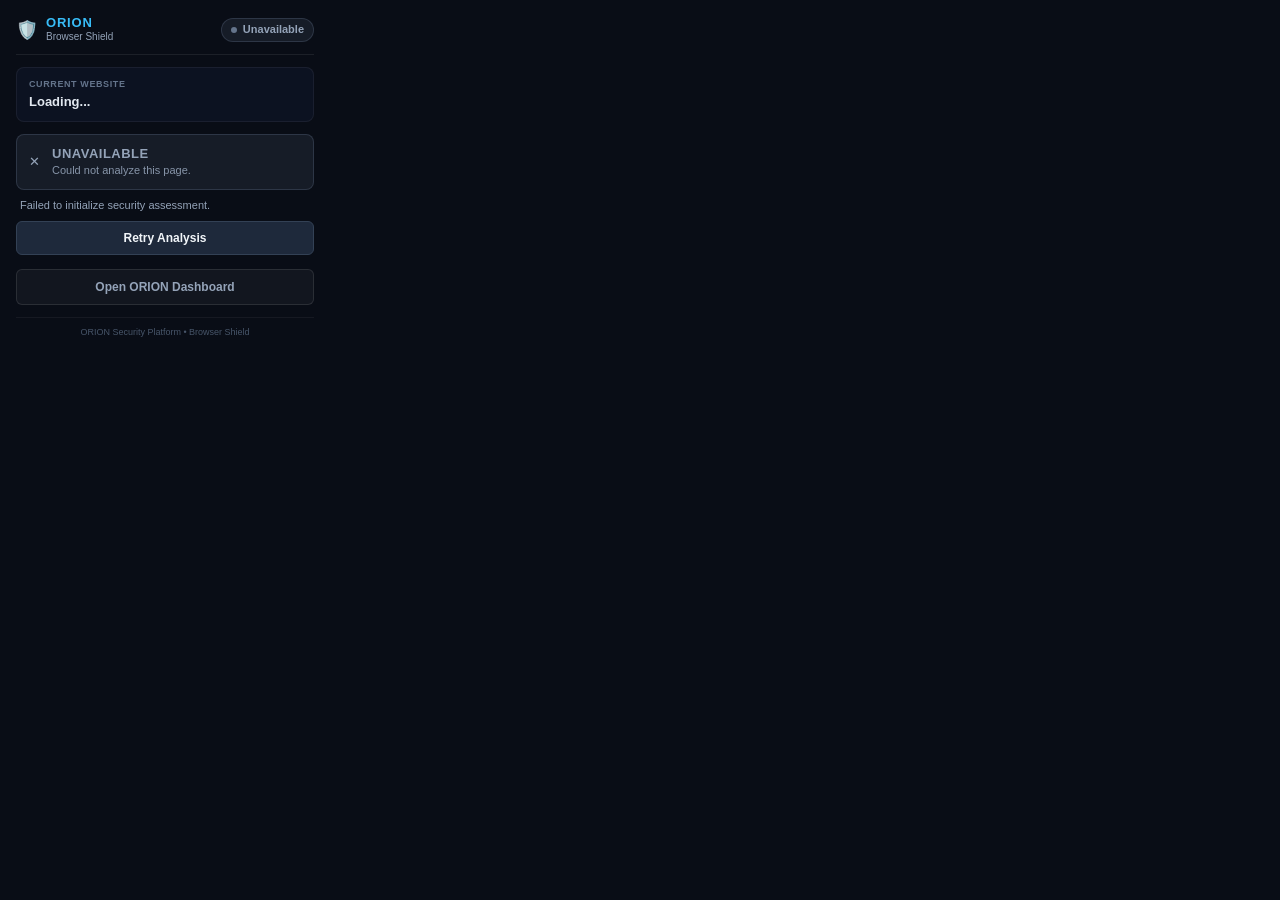
<file: browser-shield/src/popup/popup.html>
<!DOCTYPE html>
<html lang="en">
<head>
  <meta charset="UTF-8" />
  <meta name="viewport" content="width=device-width, initial-scale=1.0" />
  <title>ORION Browser Shield</title>
  <link rel="stylesheet" href="popup.css" />
</head>
<body>
  <div class="shield-container">
    <!-- Header -->
    <header class="shield-header">
      <div class="logo-group">
        <span class="shield-glyph">🛡️</span>
        <div class="logo-text">
          <span class="brand-title">ORION</span>
          <span class="brand-sub">Browser Shield</span>
        </div>
      </div>
      <div id="protection-pill" class="protection-pill pill-protected">
        <span class="dot"></span>
        <span id="protection-pill-text">Protected</span>
      </div>
    </header>

    <!-- Current Site Card -->
    <section class="site-card">
      <div class="site-label">CURRENT WEBSITE</div>
      <div id="hostname-text" class="site-hostname" title="Current Hostname">Loading...</div>
      <div id="page-title-text" class="site-title" style="display: none;"></div>
    </section>

    <!-- Dynamic Status State Container -->
    <main id="state-container" class="state-container">
      <!-- STATE 2: ANALYZING (Default before load) -->
      <div id="state-analyzing" class="state-view">
        <div class="spinner-orbit">
          <div class="spinner-ring"></div>
        </div>
        <h3 class="state-title">Analyzing this website...</h3>
        <p class="state-desc">Checking security indicators and threat intelligence</p>
      </div>

      <!-- STATE 1: SAFE -->
      <div id="state-safe" class="state-view" style="display: none;">
        <div class="status-banner banner-safe">
          <span class="status-icon">✓</span>
          <div>
            <div class="status-headline">SAFE</div>
            <div class="status-subline">No significant threats detected.</div>
          </div>
        </div>
        <p class="safe-note">This website appears legitimate based on current indicators.</p>
      </div>

      <!-- STATE 3: SUSPICIOUS (MEDIUM) -->
      <div id="state-suspicious" class="state-view" style="display: none;">
        <div class="status-banner banner-warning">
          <span class="status-icon">⚠</span>
          <div>
            <div class="status-headline">SUSPICIOUS</div>
            <div class="status-subline">Potential threat indicators observed.</div>
          </div>
        </div>
        <p class="warning-note">ORION found some indicators that deserve attention before submitting data.</p>
      </div>

      <!-- STATE 4 & 5: HIGH / CRITICAL RISK -->
      <div id="state-danger" class="state-view" style="display: none;">
        <div id="danger-banner" class="status-banner banner-danger">
          <span class="status-icon">🚨</span>
          <div>
            <div id="danger-headline" class="status-headline">HIGH RISK</div>
            <div id="danger-subline" class="status-subline">Potential phishing website</div>
          </div>
        </div>
        <div class="danger-warning-box">
          <div id="danger-warning-message" class="danger-warning-text">
            This website may be attempting to steal sensitive credentials. Do not enter passwords or payment information.
          </div>
          <ul id="danger-flags-list" class="danger-flags-list">
            <!-- Dynamic flags populated via JS -->
          </ul>
        </div>
      </div>

      <!-- STATE 6: UNAVAILABLE / ERROR -->
      <div id="state-unavailable" class="state-view" style="display: none;">
        <div class="status-banner banner-offline">
          <span class="status-icon">✕</span>
          <div>
            <div class="status-headline">UNAVAILABLE</div>
            <div class="status-subline">Could not analyze this page.</div>
          </div>
        </div>
        <p class="offline-note">The ORION security service is currently unreachable.</p>
        <button id="retry-btn" class="btn btn-secondary">Retry Analysis</button>
      </div>
    </main>

    <!-- Collapsible Details Section -->
    <section id="details-section" class="details-section" style="display: none;">
      <div class="details-header">
        <span class="details-label">ANALYSIS DETAILS</span>
        <span id="risk-score-display" class="risk-score-pill">0.00</span>
      </div>
      <div class="details-content">
        <div class="detail-row">
          <span class="detail-name">Primary Threat</span>
          <span id="detail-threat-type" class="detail-value">None</span>
        </div>
        <ul id="detail-evidence-list" class="evidence-list">
          <!-- Populated dynamically -->
        </ul>
      </div>
    </section>

    <!-- Action Buttons -->
    <div class="actions-group">
      <button id="toggle-details-btn" class="btn btn-ghost" style="display: none;">
        View Details
      </button>
      <a id="investigate-btn" href="#" target="_blank" class="btn btn-primary" style="display: none;">
        Investigate in ORION
      </a>
      <button id="go-back-btn" class="btn btn-danger-action" style="display: none;">
        Go Back (Leave Site)
      </button>
      <a id="open-dashboard-btn" href="#" target="_blank" class="btn btn-outline">
        Open ORION Dashboard
      </a>
    </div>

    <!-- Recent Analyses -->
    <section id="recent-section" class="recent-section" style="display: none;">
      <div class="recent-label">RECENT SITES ANALYZED</div>
      <ul id="recent-list" class="recent-list">
        <!-- Populated dynamically -->
      </ul>
    </section>

    <!-- Footer -->
    <footer class="shield-footer">
      <span>ORION Security Platform • Browser Shield</span>
    </footer>
  </div>

  <script src="../config.js"></script>
  <script src="popup.js"></script>
</body>
</html>
</file>
<file: browser-shield/src/popup/popup.css>
/**
 * ORION Browser Shield — Popup Stylesheet
 * Premium, trustworthy, dark-mode cybersecurity aesthetic
 */

* {
  box-sizing: border-box;
  margin: 0;
  padding: 0;
}

body {
  width: 330px;
  font-family: -apple-system, BlinkMacSystemFont, "Segoe UI", Roboto, Helvetica, Arial, sans-serif;
  background: #090d16;
  color: #f1f5f9;
  font-size: 13px;
  line-height: 1.4;
  -webkit-font-smoothing: antialiased;
}

.shield-container {
  padding: 16px;
  display: flex;
  flex-direction: column;
  gap: 12px;
}

/* Header */
.shield-header {
  display: flex;
  align-items: center;
  justify-content: space-between;
  border-bottom: 1px solid rgba(255, 255, 255, 0.08);
  padding-bottom: 10px;
}

.logo-group {
  display: flex;
  align-items: center;
  gap: 8px;
}

.shield-glyph {
  font-size: 18px;
}

.logo-text {
  display: flex;
  flex-direction: column;
}

.brand-title {
  font-size: 13px;
  font-weight: 800;
  letter-spacing: 0.8px;
  color: #38bdf8;
  line-height: 1.1;
}

.brand-sub {
  font-size: 10px;
  color: #94a3b8;
  font-weight: 500;
}

/* Protection Pill */
.protection-pill {
  display: inline-flex;
  align-items: center;
  gap: 6px;
  font-size: 11px;
  font-weight: 600;
  padding: 3px 9px;
  border-radius: 9999px;
  background: rgba(16, 185, 129, 0.12);
  color: #34d399;
  border: 1px solid rgba(16, 185, 129, 0.3);
}

.protection-pill .dot {
  width: 6px;
  height: 6px;
  border-radius: 50%;
  background: #10b981;
}

.pill-warning {
  background: rgba(245, 158, 11, 0.12);
  color: #fbbf24;
  border-color: rgba(245, 158, 11, 0.3);
}
.pill-warning .dot {
  background: #f59e0b;
}

.pill-danger {
  background: rgba(239, 68, 68, 0.15);
  color: #f87171;
  border-color: rgba(239, 68, 68, 0.4);
}
.pill-danger .dot {
  background: #ef4444;
}

.pill-offline {
  background: rgba(100, 116, 139, 0.15);
  color: #94a3b8;
  border-color: rgba(100, 116, 139, 0.3);
}
.pill-offline .dot {
  background: #64748b;
}

/* Current Site Card */
.site-card {
  background: rgba(15, 23, 42, 0.6);
  border: 1px solid rgba(255, 255, 255, 0.06);
  border-radius: 8px;
  padding: 10px 12px;
}

.site-label {
  font-size: 9px;
  font-weight: 700;
  color: #64748b;
  letter-spacing: 0.6px;
  margin-bottom: 2px;
}

.site-hostname {
  font-size: 13px;
  font-weight: 700;
  color: #e2e8f0;
  white-space: nowrap;
  overflow: hidden;
  text-overflow: ellipsis;
}

.site-title {
  font-size: 11px;
  color: #94a3b8;
  white-space: nowrap;
  overflow: hidden;
  text-overflow: ellipsis;
  margin-top: 2px;
}

/* Dynamic State Container */
.state-container {
  min-height: 95px;
  display: flex;
  flex-direction: column;
  justify-content: center;
}

.state-view {
  display: flex;
  flex-direction: column;
  gap: 8px;
}

/* Spinner */
.spinner-orbit {
  display: flex;
  justify-content: center;
  padding: 10px 0;
}

.spinner-ring {
  width: 28px;
  height: 28px;
  border: 3px solid rgba(56, 189, 248, 0.15);
  border-top-color: #38bdf8;
  border-radius: 50%;
  animation: spin 0.8s linear infinite;
}

@keyframes spin {
  to { transform: rotate(360deg); }
}

.state-title {
  font-size: 13px;
  font-weight: 700;
  color: #fff;
  text-align: center;
}

.state-desc {
  font-size: 11px;
  color: #94a3b8;
  text-align: center;
}

/* Status Banners */
.status-banner {
  display: flex;
  align-items: center;
  gap: 12px;
  padding: 10px 12px;
  border-radius: 8px;
}

.banner-safe {
  background: rgba(16, 185, 129, 0.12);
  border: 1px solid rgba(16, 185, 129, 0.25);
  color: #34d399;
}
.banner-safe .status-icon {
  font-size: 18px;
  font-weight: 800;
}

.banner-warning {
  background: rgba(245, 158, 11, 0.12);
  border: 1px solid rgba(245, 158, 11, 0.3);
  color: #fbbf24;
}
.banner-warning .status-icon {
  font-size: 18px;
}

.banner-danger {
  background: rgba(239, 68, 68, 0.15);
  border: 1px solid rgba(239, 68, 68, 0.35);
  color: #f87171;
}
.banner-danger .status-icon {
  font-size: 18px;
}

.banner-offline {
  background: rgba(100, 116, 139, 0.15);
  border: 1px solid rgba(100, 116, 139, 0.3);
  color: #94a3b8;
}

.status-headline {
  font-size: 13px;
  font-weight: 800;
  letter-spacing: 0.5px;
}

.status-subline {
  font-size: 11px;
  font-weight: 500;
  opacity: 0.9;
}

.safe-note, .warning-note, .offline-note {
  font-size: 11px;
  color: #94a3b8;
  line-height: 1.35;
  padding: 0 4px;
}

/* Danger Box */
.danger-warning-box {
  background: rgba(239, 68, 68, 0.08);
  border-left: 3px solid #ef4444;
  padding: 8px 10px;
  border-radius: 4px;
}

.danger-warning-text {
  font-size: 11px;
  color: #fca5a5;
  font-weight: 600;
  line-height: 1.35;
  margin-bottom: 6px;
}

.danger-flags-list {
  list-style: none;
  display: flex;
  flex-direction: column;
  gap: 3px;
}

.danger-flags-list li {
  font-size: 11px;
  color: #f87171;
  position: relative;
  padding-left: 12px;
}

.danger-flags-list li::before {
  content: "•";
  position: absolute;
  left: 2px;
  color: #ef4444;
}

/* Details Section */
.details-section {
  background: rgba(15, 23, 42, 0.7);
  border: 1px solid rgba(255, 255, 255, 0.08);
  border-radius: 8px;
  padding: 10px;
}

.details-header {
  display: flex;
  justify-content: space-between;
  align-items: center;
  margin-bottom: 8px;
  padding-bottom: 6px;
  border-bottom: 1px solid rgba(255, 255, 255, 0.05);
}

.details-label {
  font-size: 9px;
  font-weight: 700;
  color: #64748b;
  letter-spacing: 0.6px;
}

.risk-score-pill {
  font-size: 10px;
  font-weight: 800;
  padding: 2px 6px;
  border-radius: 4px;
  background: rgba(56, 189, 248, 0.15);
  color: #38bdf8;
}

.details-content {
  display: flex;
  flex-direction: column;
  gap: 6px;
}

.detail-row {
  display: flex;
  justify-content: space-between;
  font-size: 11px;
}

.detail-name {
  color: #64748b;
}

.detail-value {
  color: #e2e8f0;
  font-weight: 600;
}

.evidence-list {
  list-style: none;
  display: flex;
  flex-direction: column;
  gap: 4px;
  margin-top: 4px;
  max-height: 80px;
  overflow-y: auto;
}

.evidence-list li {
  font-size: 11px;
  color: #94a3b8;
  position: relative;
  padding-left: 10px;
  line-height: 1.3;
}

.evidence-list li::before {
  content: "•";
  position: absolute;
  left: 0;
  color: #38bdf8;
}

/* Actions */
.actions-group {
  display: flex;
  flex-direction: column;
  gap: 6px;
  margin-top: 2px;
}

.btn {
  display: block;
  width: 100%;
  text-align: center;
  text-decoration: none;
  font-size: 12px;
  font-weight: 700;
  padding: 9px 14px;
  border-radius: 6px;
  cursor: pointer;
  transition: all 0.15s ease;
  border: 1px solid transparent;
}

.btn-primary {
  background: linear-gradient(135deg, #0284c7 0%, #0369a1 100%);
  color: #ffffff;
  border-color: #38bdf8;
  box-shadow: 0 2px 8px rgba(2, 132, 199, 0.3);
}
.btn-primary:hover {
  background: linear-gradient(135deg, #0369a1 0%, #075985 100%);
}

.btn-danger-action {
  background: rgba(239, 68, 68, 0.2);
  color: #fca5a5;
  border-color: rgba(239, 68, 68, 0.4);
}
.btn-danger-action:hover {
  background: rgba(239, 68, 68, 0.35);
}

.btn-outline {
  background: rgba(255, 255, 255, 0.04);
  color: #94a3b8;
  border-color: rgba(255, 255, 255, 0.1);
}
.btn-outline:hover {
  background: rgba(255, 255, 255, 0.08);
  color: #e2e8f0;
}

.btn-ghost {
  background: transparent;
  color: #38bdf8;
  padding: 6px 10px;
  font-size: 11px;
}
.btn-ghost:hover {
  background: rgba(56, 189, 248, 0.08);
}

.btn-secondary {
  background: #1e293b;
  color: #f1f5f9;
  border-color: #334155;
}

/* Recent Analyses */
.recent-section {
  border-top: 1px solid rgba(255, 255, 255, 0.06);
  padding-top: 8px;
}

.recent-label {
  font-size: 9px;
  font-weight: 700;
  color: #64748b;
  letter-spacing: 0.6px;
  margin-bottom: 6px;
}

.recent-list {
  list-style: none;
  display: flex;
  flex-direction: column;
  gap: 4px;
}

.recent-item {
  display: flex;
  align-items: center;
  justify-content: space-between;
  font-size: 11px;
  padding: 4px 6px;
  background: rgba(255, 255, 255, 0.02);
  border-radius: 4px;
}

.recent-host {
  color: #cbd5e1;
  max-width: 200px;
  white-space: nowrap;
  overflow: hidden;
  text-overflow: ellipsis;
}

.recent-badge {
  font-size: 9px;
  font-weight: 700;
  padding: 1px 5px;
  border-radius: 3px;
}
.recent-safe { background: rgba(16, 185, 129, 0.2); color: #34d399; }
.recent-warning { background: rgba(245, 158, 11, 0.2); color: #fbbf24; }
.recent-danger { background: rgba(239, 68, 68, 0.2); color: #f87171; }

/* Footer */
.shield-footer {
  text-align: center;
  font-size: 9px;
  color: #475569;
  border-top: 1px solid rgba(255, 255, 255, 0.05);
  padding-top: 8px;
}
</file>
